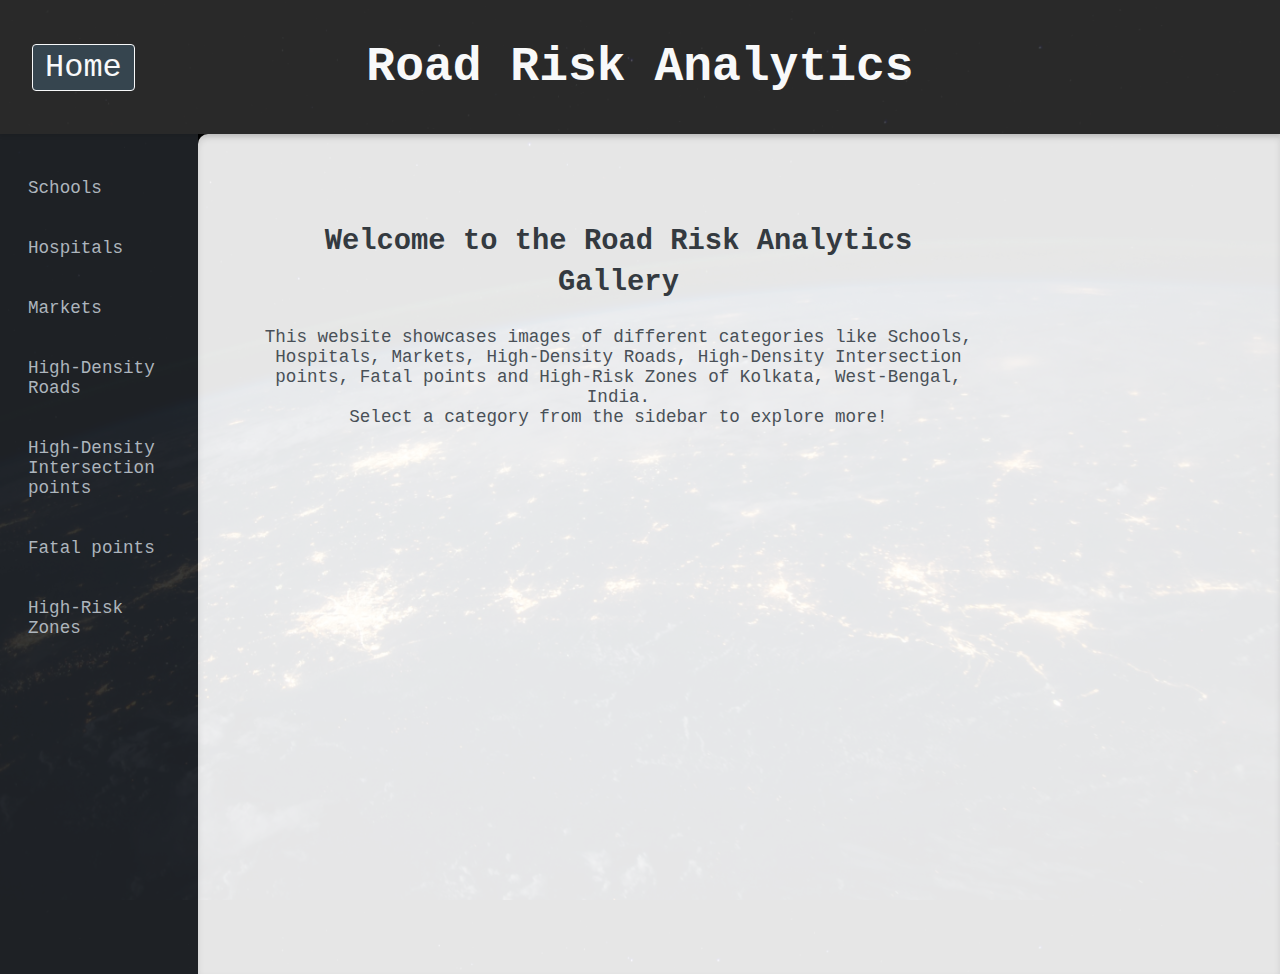
<file: index.html>
<!DOCTYPE html>
<html lang="en">
<head>
    <meta charset="UTF-8">
    <meta name="viewport" content="width=device-width, initial-scale=1.0">
    <title>Road Risk Analytics - Images</title>
    <link rel="stylesheet" href="styles.css">
    <script src="implem.js" defer></script>
</head>
<body>
    <header class="header">
        <h1>Road Risk Analytics</h1>
        <a href="home.html" class="home-btn">Home</a>
    </header>
    <div class="container">
        <aside class="sidebar">
            <ul>
                <li><a href="#" class="category" data-category="schools">Schools</a></li>
                <li><a href="#" class="category" data-category="hospitals">Hospitals</a></li>
                <li><a href="#" class="category" data-category="markets">Markets</a></li>
                <li><a href="#" class="category" data-category="highDensityRoads">High-Density Roads</a></li>
                <li><a href="#" class="category" data-category="highDensityIntersection">High-Density Intersection points</a></li>
              <li><a href="#" class="category" data-category="fatalPoints">Fatal points</a></li>
              <li><a href="#" class="category" data-category="highRiskZones">High-Risk Zones</a></li>
            </ul>
        </aside>
        <main class="gallery">
            <div class="images" id="images">
                <!-- Images will be loaded dynamically -->
                <div class="description">
                    <h2>Welcome to the Road Risk Analytics Gallery</h2>
                    <p>This website showcases images of different categories like Schools, Hospitals, Markets, High-Density Roads, High-Density Intersection points, Fatal points and High-Risk Zones of Kolkata, West-Bengal, India. 
                        <br>Select a category from the sidebar to explore more!</p>
                </div>
            </div>
        </main>
    </div>
</body>
</html>
</file>
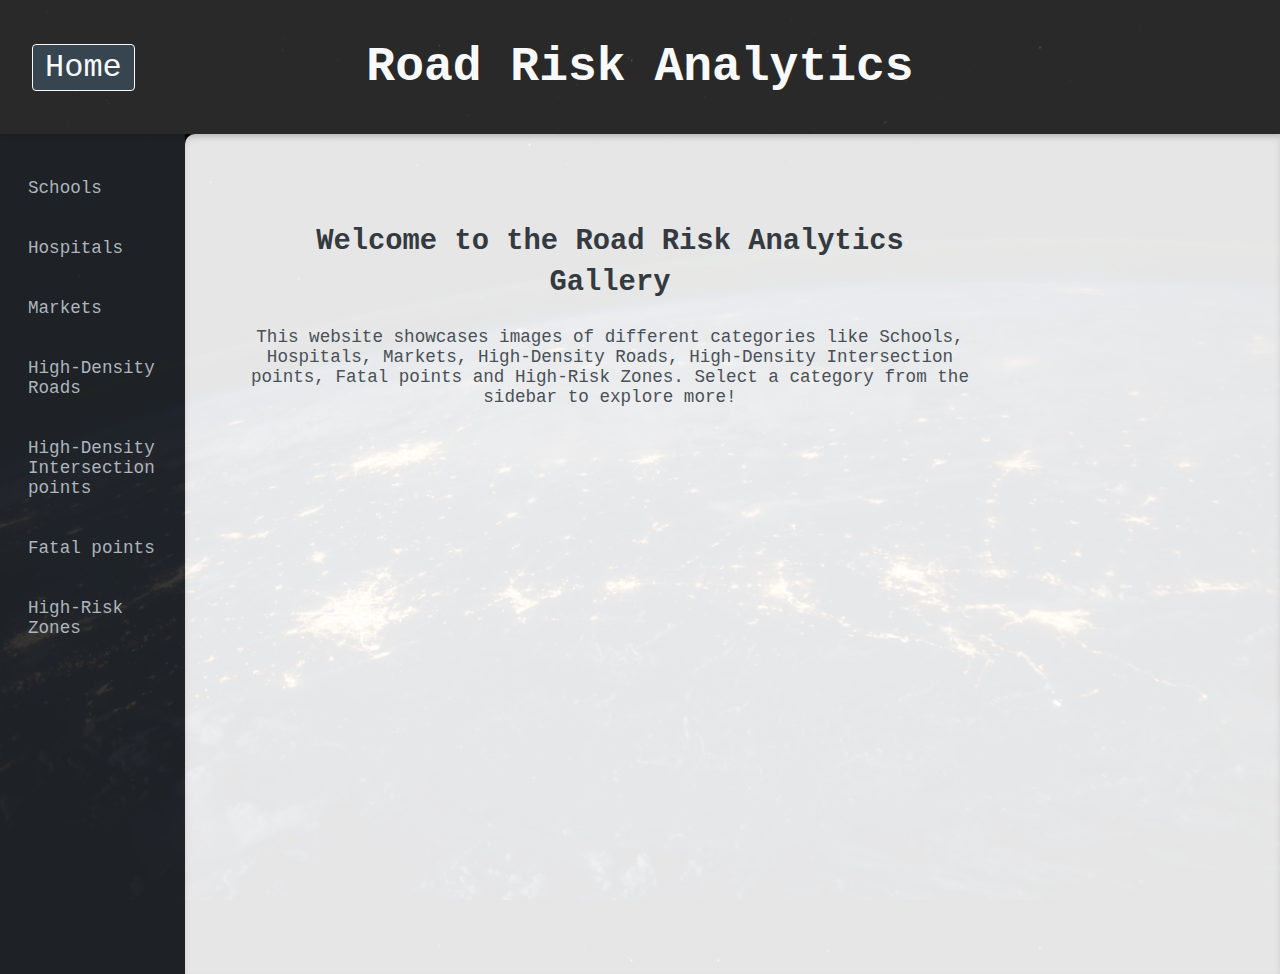
<file: home.html>
<!DOCTYPE html>
<html lang="en">
<head>
    <meta charset="UTF-8">
    <meta name="viewport" content="width=device-width, initial-scale=1.0">
    <title>Road Risk Analytics - Home</title>
    <link rel="stylesheet" href="styles.css">
    <script src="implem.js" defer></script>
</head>
<body>
    <header class="header">
        <h1>Road Risk Analytics</h1>
        <a href="index.html" class="home-btn">Home</a>
    </header>
    <div class="container">
        <aside class="sidebar">
            <ul>
                <li><a href="#" class="category" data-category="schools">Schools</a></li>
                <li><a href="#" class="category" data-category="hospitals">Hospitals</a></li>
                <li><a href="#" class="category" data-category="markets">Markets</a></li>
                <li><a href="#" class="category" data-category="highDensityRoads">High-Density Roads</a></li>
                <li><a href="#" class="category" data-category="highDensityIntersection">High-Density Intersection points</a></li>
              <li><a href="#" class="category" data-category="fatalPoints">Fatal points</a></li>
              <li><a href="#" class="category" data-category="highRiskZones">High-Risk Zones</a></li>
            </ul>
        </aside>
        <main class="gallery">
            <div class="images" id="images">
                <div class="description">
                    <h2>Welcome to the Road Risk Analytics Gallery</h2>
                    <p>This website showcases images of different categories like Schools, Hospitals, Markets, High-Density Roads, High-Density Intersection points, Fatal points and High-Risk Zones. 
                        Select a category from the sidebar to explore more!</p>
                </div>
            </div>
        </main>
    </div>
</body>
</html>
</file>
<file: styles.css>
/* General Styles */
html, body {
    height: 100%; /* Ensure full height for body and html */
    margin: 0;
    font-family: "Lucida Console", "Courier New", monospace;
    background-color: #f8f9fa; /* Fallback color */
    color: #343a40;
    background-image: url('background.jpg'); /* Add your background image here */
    background-size: cover; /* Cover the entire body */
    background-position: center; /* Center the background image */
}

.header {
    background-color: rgba(51, 51, 51, 0.8); /* Semi-transparent background */
    color: #f8f9fa;
    display: flex;
    align-items: center;
    justify-content: center;
    padding: 0.5rem;
    font-size: 1.5rem;
    font-weight: normal;
    box-shadow: 0 2px 4px rgba(0, 0, 0, 0.1);
    position: relative;
    z-index: 10; /* Ensure the header is above other elements */
}

.header a {
    color: #f8f9fa;
    text-decoration: none;
    margin-left: 1rem;
    padding: 0.25rem 0.75rem;
    border: 0.5px solid #f8f9fa;
    border-radius: 4px;
    font-size: 2rem;
    transition: background-color 0.3s ease, color 0.3s ease;
}

.home-btn {
    position: absolute;
    left: 1rem;
    background-color: #36454F;
    padding: 0.75rem 1.5rem;
    border-radius: 4px;
    font-size: 1.25rem;
    transition: background-color 0.3s ease;
}

.home-btn:hover {
    background-color: #36454F;
}

.container {
    display: flex;
    height: calc(100vh - 60px); /* Adjust height to fit within viewport, accounting for header height */
    overflow: hidden;
}

.sidebar {
    width: 20%;
    background-color: rgba(33, 37, 41, 0.9); /* Slight transparency for sidebar */
    color: #fff;
    padding: 1rem;
    box-shadow: 2px 0 5px rgba(0, 0, 0, 0.2);
    overflow-y: auto;
}

.sidebar ul {
    list-style: none;
    padding: 0;
    margin: 0;
}

.sidebar ul li {
    margin: 1rem 0;
}

.sidebar ul li a {
    color: #adb5bd;
    text-decoration: none;
    font-size: 1.1rem;
    display: block;
    padding: 0.75rem;
    border-radius: 8px;
    transition: background-color 0.3s ease, color 0.3s ease;
}

.sidebar ul li a:hover {
    background-color: #343a40;
    color: #fff;
}

.gallery {
    flex-grow: 1;
    padding: 2rem;
    overflow-y: auto;
    background-color: rgba(255, 255, 255, 0.9); /* Slightly transparent white for gallery */
    box-shadow: inset 0 4px 6px rgba(0, 0, 0, 0.1);
    border-top-left-radius: 10px;
}

.images {
    display: grid;
    grid-template-columns: repeat(auto-fill, minmax(50%, 0.7fr)); /* Increased the min-width to 400px */
    gap: 1.5rem;
}

.images img {
    width: 100%;
    height: auto;
    border-radius: 12px;
    box-shadow: 0 6px 10px rgba(0, 0, 0, 0.15);
    transition: transform 0.3s ease, box-shadow 0.3s ease;
}

.description {
    text-align: center;
    padding: 2rem;
    width: 100%;
    display: block;
}

.description h2 {
    font-size: 1.8rem;
    line-height: 1.4;
}

.description p {
    font-size: 1.1rem;
    color: #495057;
}

body::-webkit-scrollbar {
    width: 10px;
}

body::-webkit-scrollbar-thumb {
    background-color: #adb5bd;
    border-radius: 10px;
}

body::-webkit-scrollbar-thumb:hover {
    background-color: #868e96;
}
</file>
